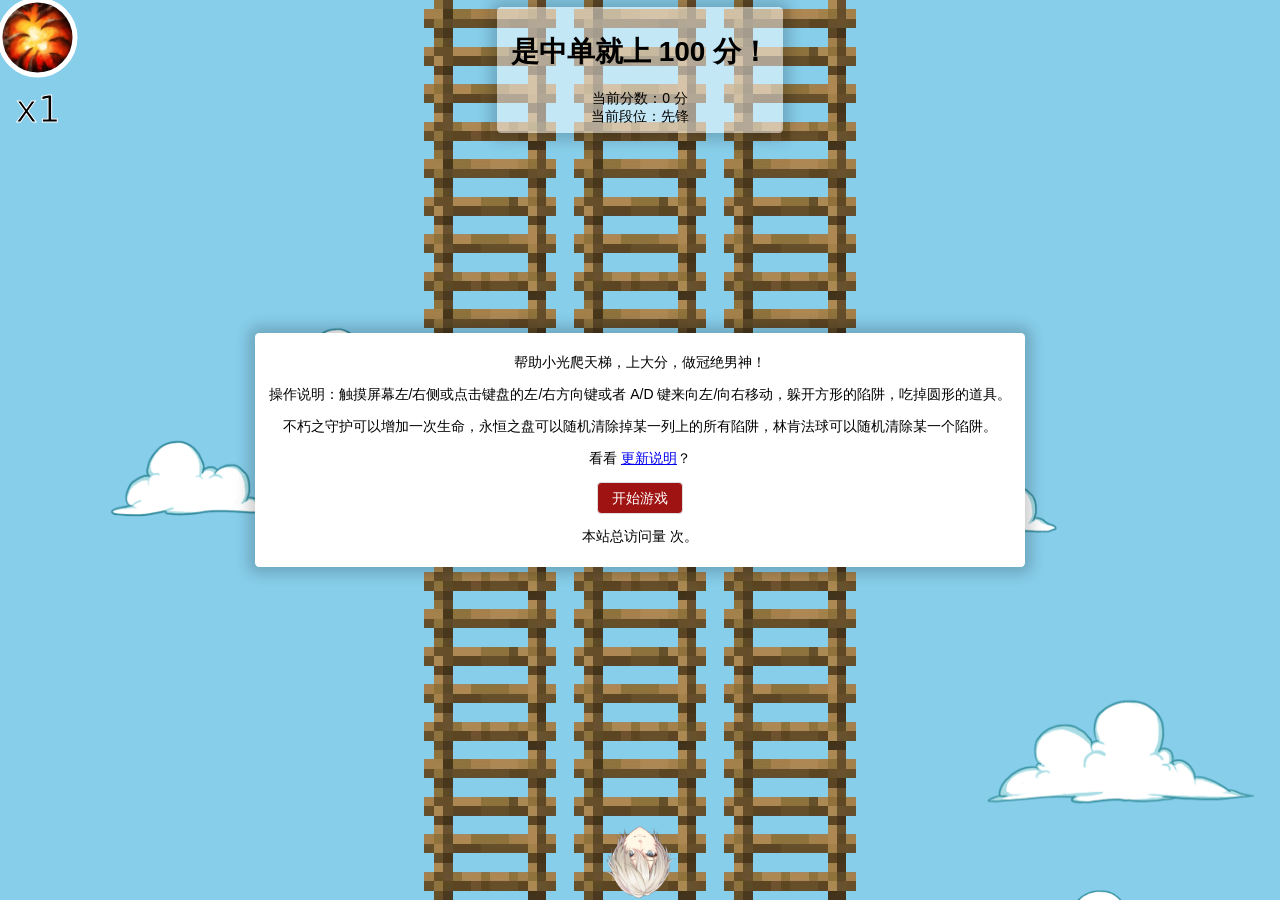
<file: index.html>
<!DOCTYPE html>
<html lang="zh-Hans">
  <head>
    <meta charset="utf-8">
    <meta http-equiv="X-UA-Compatible" content="IE=edge">
    <meta name="viewport" content="width=device-width, initial-scale=1, user-scalable=no">
    <meta name="theme-color" content="#33363b">
    <meta name="msapplication-TileColor" content="#33363b">
    <meta name="author" content="Alynx Zhou">
    <link rel="stylesheet" type="text/css" href="css/normalize.css">
    <link rel="stylesheet" type="text/css" href="css/index.css">
    <!-- Use defer to make image load first. -->
    <script defer type="text/javascript" src="js/index.js"></script>
    <script async type="text/javascript" src="//busuanzi.ibruce.info/busuanzi/2.3/busuanzi.pure.mini.js"></script>
    <title>Kouichi 100</title>
  </head>
  <body>
    <div class="mask" id="game-info-mask">
      <div class="card" id="game-info-card">
        <h1>是中单就上 100 分！</h1>
        <div>当前分数：<span id="scores">0</span> 分</div>
        <div>当前段位：<span id="level">先锋</span></div>
      </div>
      <div class="card" id="dirty-talk-card" style="display: none;">
        <p>狂小光说：“<span id="dirty-talk"></span>”</p>
      </div>
    </div>
    <div class="mask" id="dialog-mask">
      <div class="card" id="loading-assets-card">
        <p>正在加载资源，请稍等……<span id="completed">0</span>/<span id="total">0</span></p>
      </div>
      <div class="card" id="birthday-card" style="display: none;">
      </div>
      <div class="card" id="before-game-card" style="display: none;">
        <p>帮助小光爬天梯，上大分，做冠绝男神！</p>
        <p>操作说明：触摸屏幕左/右侧或点击键盘的左/右方向键或者 A/D 键来向左/向右移动，躲开方形的陷阱，吃掉圆形的道具。</p>
        <p>不朽之守护可以增加一次生命，永恒之盘可以随机清除掉某一列上的所有陷阱，林肯法球可以随机清除某一个陷阱。</p>
        <p>看看 <a href="changes/">更新说明</a>？</p>
        <button class="button" id="start-button">开始游戏</button>
        <p><span id="busuanzi_container_site_pv">本站总访问量 <span id="busuanzi_value_site_pv"></span> 次。</span></p>
      </div>
      <div class="card" id="after-game-card" style="display: none;">
        <h1>光一今天吃<span id="trap-name"></span>！</h1>
        <p>我在“帮助光一天梯上分”游戏中帮光一上了 <span id="result-scores">0</span> 分，达到了<span id="result-level">先锋</span>！</p>
        <p>截图分享给朋友，让他/她/它一起帮小光上分吧！</p>
        <div><img src="images/qr.svg" alt="https://kouichi100.ismyonly.one/"></div>
        <button class="button" id="restart-button">再来一次</button>
        <p>代码开源在 <a href="https://github.com/AlynxZhou/kouichi100/" target="_blank" rel="external nofollow noreferrer noopener">这个 GitHub 仓库</a>。</p>
        <p>或者你有兴趣看看 <a href="https://alynx.one/" target="_blank" rel="external nofollow noreferrer noopener">作者的博客</a>？</p>
      </div>
    </div>
    <div id="container">
      <div id="game">
        <canvas id="stage-canvas" width="320" height="600"></canvas>
      </div>
    </div>
  </body>
</html>
</file>
<file: css/index.css>
html, body {
  font: 14px Roboto, "Noto Sans", "Noto Sans CJK", Helvetica, Arial, sans-serif;
  margin: 0;
  padding: 0;
}

.button {
  line-height: 1.2em;
  text-decoration: none;
  padding: 0.5em 1em;
  border-radius: 0.3em;
  color: #fff;
  background: #9f1313;
  border: 0.1em solid #ddd;
}

#container {
  display: flex;
  flex-direction: column;
  align-items: center;
  justify-content: center;
  z-index: 0;
}

.mask {
  position: fixed;
  width: 100vw;
  height: 100vh;
  display: flex;
  flex-direction: column;
  align-items: center;
  justify-content: center;
}

#game-info-mask {
  height: 30vh;
  z-index: 1;
  justify-content: flex-start;
}

#dialog-mask {
  z-index: 2;
}

.card {
  display: block;
  overflow: hidden;
  border-radius: 0.3em;
  padding: 0.5em 1em;
  margin: 0.5em;
  background: #fff;
  box-shadow: 0 0 1em 0.5em rgba(0,0,0,0.19);
}

#game-info-card, #dirty-talk-card {
  text-align: center;
  background: rgba(255, 255, 255, 0.5);
}

#loading-assets-card, #before-game-card, #after-game-card {
  text-align: center;
}

#game {
  text-align: center;
  flex: 1 0 auto;
}

#stage-canvas {
  display: block;
}
</file>
